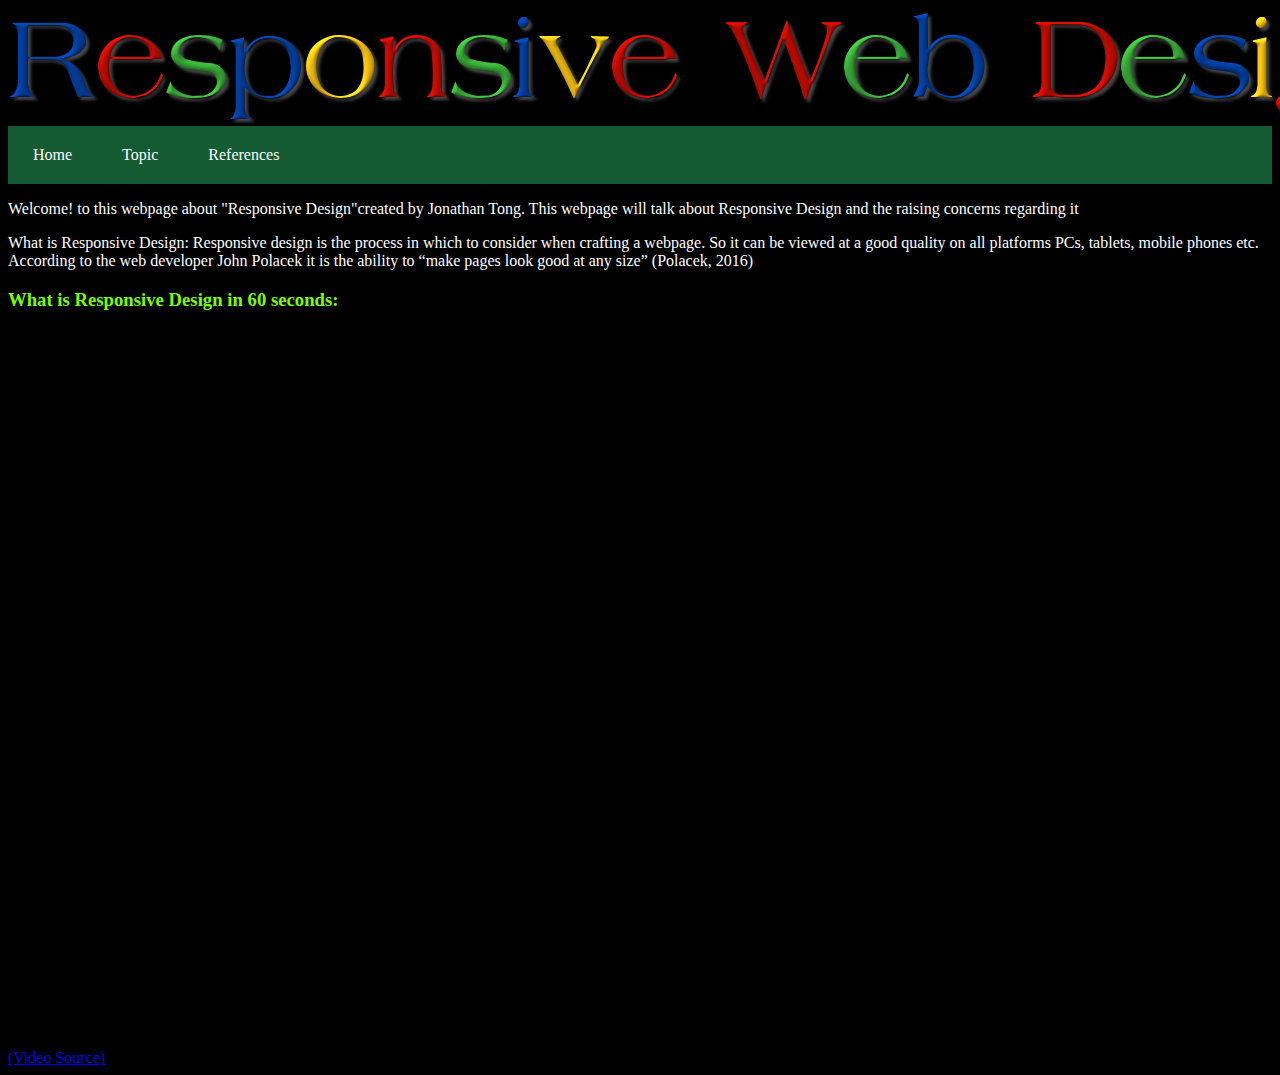
<file: index.html>
<html>
    <head>
        <title>Jonathan Tong s235936 </title>
        
    </head>
    <head><link rel=stylesheet type="text/css" href="CSS%20for%20HTML%20Webpage.css"> </head>
    
    <body>
    <div class="header"></div>
        <div class="container"></div>
        <div class="logo"> <img src="Responsive%20Web%20Design%20Logo.png" </div>     
<style>
ul {
    list-style-type: none;
    margin: 0;
    padding: 0;
    overflow: hidden;
    background-color: #145A32;
}

li {
    float: left;
}

li a {
    display: block;
    color: white;
    text-align: center;
    padding: 20px 25px;
    text-decoration: none;
}

li a:hover {
    background-color: #111;
}
</style>
</head>
<body>

</style>
        <div class="nav"></div>
        <ul>
        <li><a href="index.html">Home</a> </li>
        <li><a href="topic.html">Topic</a> </li>
        <li><a href="References.html">References</a> </li>    
        </ul>
        </div>
    
    <div class="container">    
    <div class="content">  
       <p> Welcome! to this webpage about "Responsive Design"created by Jonathan Tong. This webpage will talk about Responsive Design and the raising concerns regarding it</p> 
        <p> What is Responsive Design:
        Responsive design is the process in which to consider when crafting a webpage. So it can be viewed at a good quality on all platforms PCs, tablets, mobile phones etc. According to the web developer John Polacek it is the ability to “make pages look good at any size” (Polacek, 2016) </p>

<h3> What is Responsive Design in 60 seconds:</h3>
    <div id="embedded video home page"><iframe width="1280" height="720" src="https://www.youtube.com/embed/snQp757_Rr0" frameborder="0" allowfullscreen></iframe></div>
    <a href="https://www.youtube.com/watch?v=snQp757_Rr0">(Video Source)</a>   
        
 </body>       
        
</html>
</file>
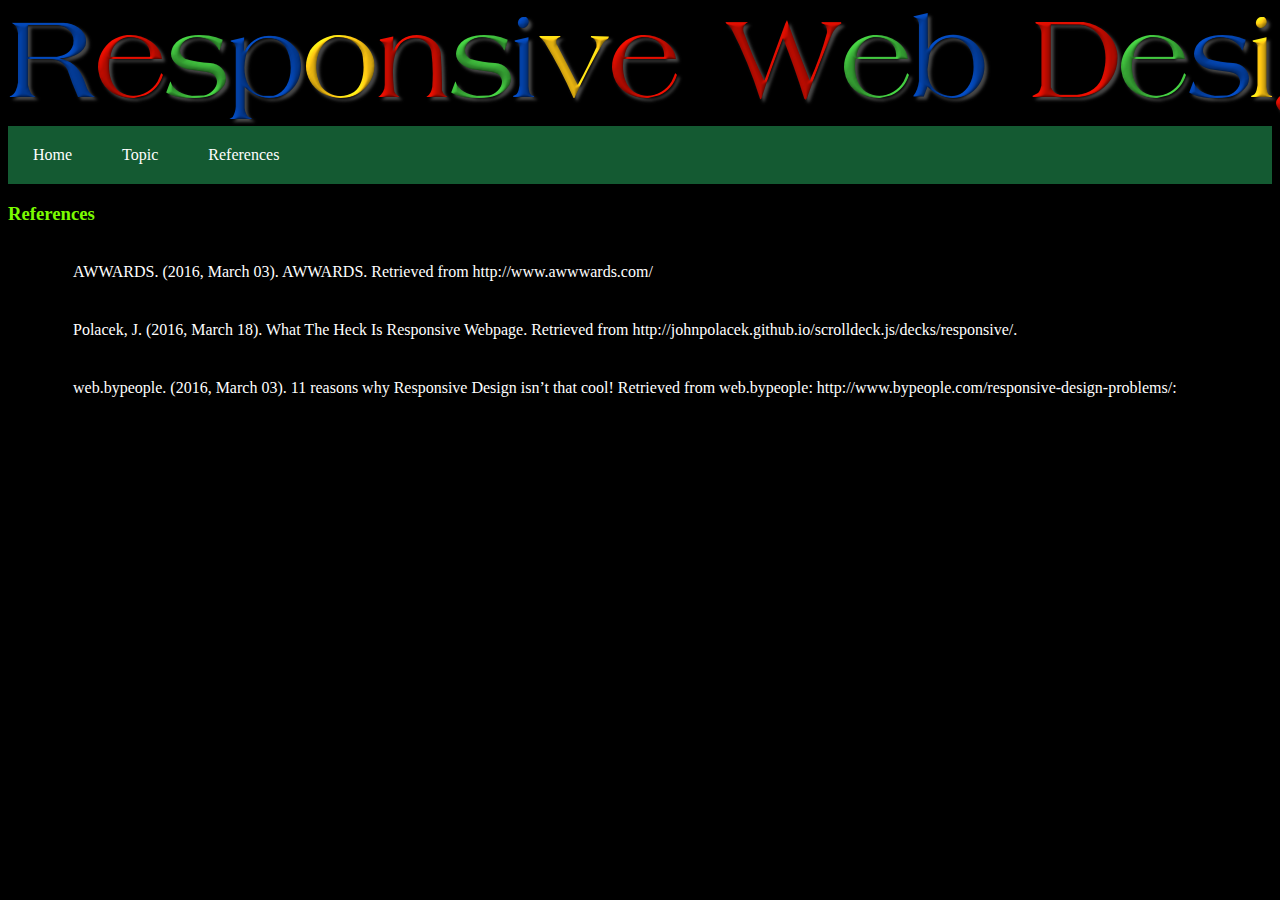
<file: References.html>
<html> 
    <head><link rel=stylesheet type="text/css" href="CSS%20for%20HTML%20Webpage.css"> </head>
<body>
    <div class="logo"> <img src="Responsive%20Web%20Design%20Logo.png" </div>
       
 <style>
ul {
    list-style-type: none;
    margin: 0;
    padding: 0;
    overflow: hidden;
    background-color: #145A32;
}

li {
    float: left;
}

li a {
    display: block;
    color: white;
    text-align: center;
    padding: 20px 25px;
    text-decoration: none;
}

li a:hover {
    background-color: #111;
}
</style>
</head>
<body>

</style>
       
    <div class="container">    
        
        <div class="nav"></div>
        <ul>
        <li><a href="index.html">Home</a> </li>
        <li><a href="topic.html">Topic</a> </li>
        <li><a href="References.html">References</a> </li>    
            
        </ul>
        
        
        </div>
    <h3> References </h3>
    
    <ol> 
    <li> 
     <a href="http://www.awwwards.com/"> AWWARDS. (2016, March 03). AWWARDS. Retrieved from http://www.awwwards.com/ </a>   
    </li>
    <li>
    <a href="http://johnpolacek.github.io/scrolldeck.js/decks/responsive"> Polacek, J. (2016, March 18). What The Heck Is Responsive Webpage. Retrieved from http://johnpolacek.github.io/scrolldeck.js/decks/responsive/.</a>
    </li>
    <li>
    <a href="http://www.bypeople.com/responsive-design-problems/"> web.bypeople. (2016, March 03). 11 reasons why Responsive Design isn’t that cool! Retrieved from web.bypeople: http://www.bypeople.com/responsive-design-problems/: </a>
    </li>
   
    </ol>
    

    
    
    
    </body>



</html>
</file>
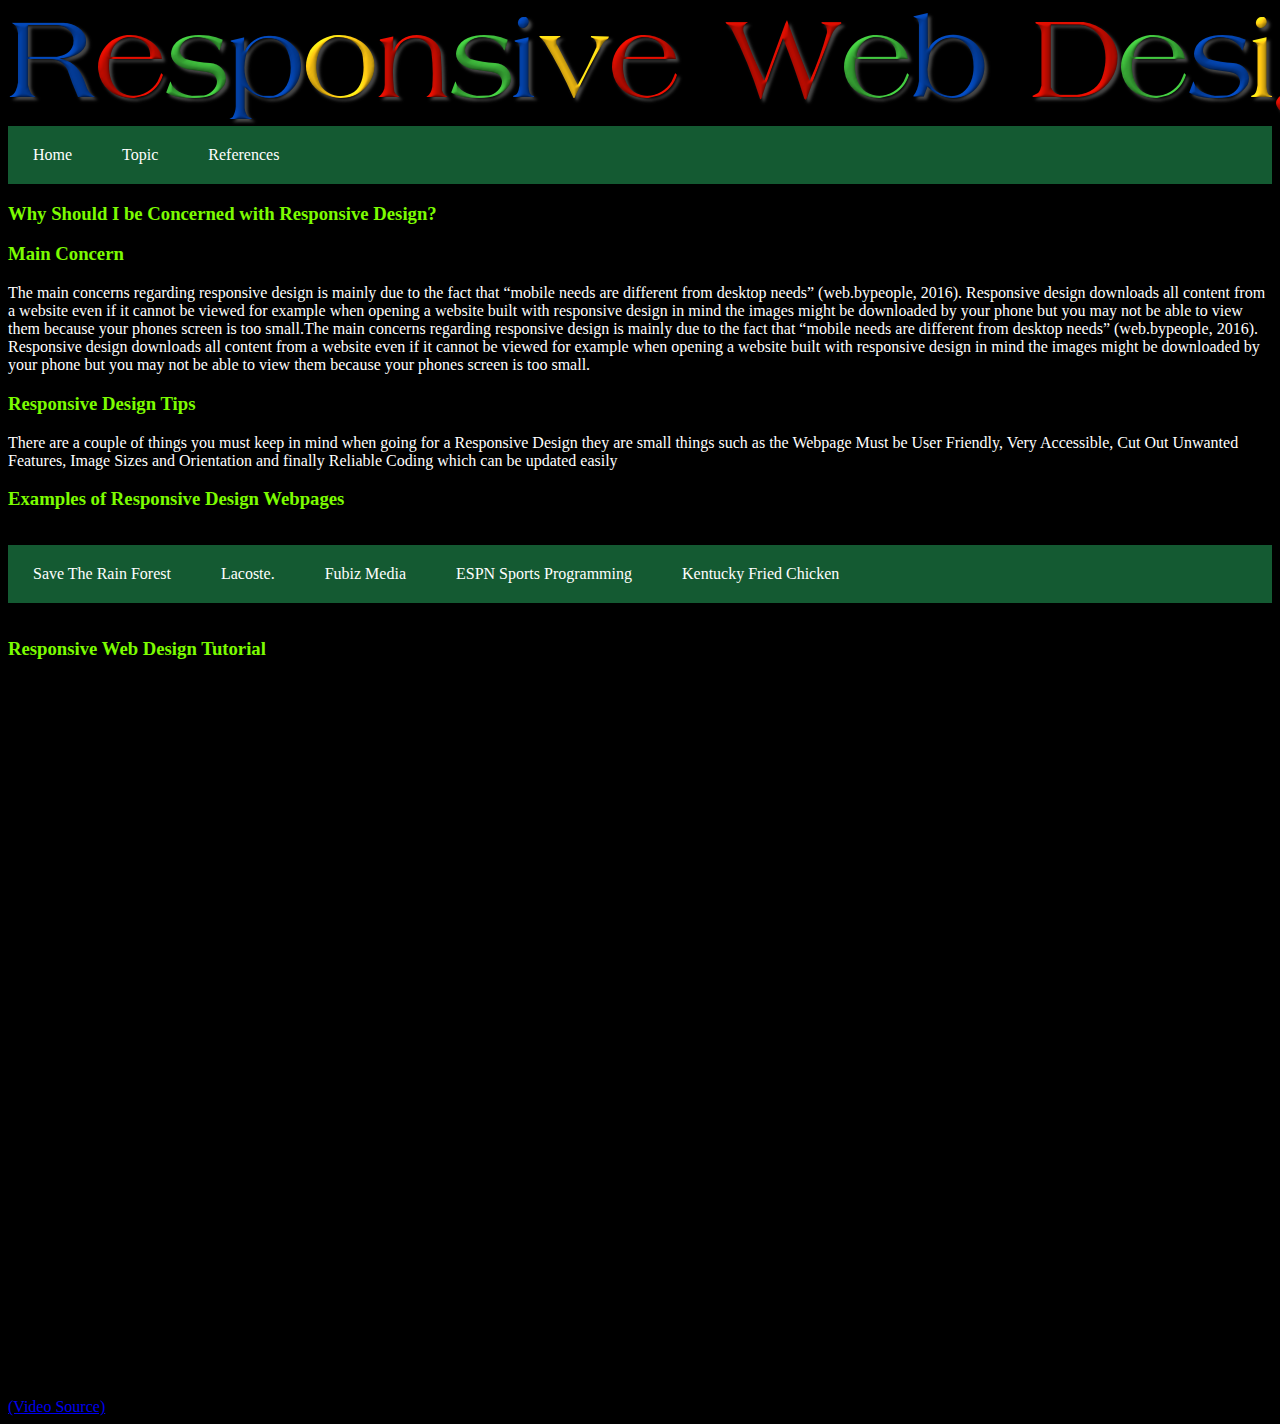
<file: topic.html>
<html>
    <head><link rel=stylesheet type="text/css" href="CSS%20for%20HTML%20Webpage.css"> </head>
    
    <div class="header"></div>
        <div class="container"></div>
        <div class="logo"> <img src="Responsive%20Web%20Design%20Logo.png" </div>
     <div class="nav"></div>
                    
            <style>
ul {
    list-style-type: none;
    margin: 0;
    padding: 0;
    overflow: hidden;
    background-color: #145A32;
}

li {
    float: left;
}

li a {
    display: block;
    color: white;
    text-align: center;
    padding: 20px 25px;
    text-decoration: none;
}

li a:hover {
    background-color: #111;
}
</style>
</head>
<body>

</style>
       
    <div class="container">    
            
            <ul>
        <li><a href="index.html">Home</a> </li>
        <li><a href="topic.html">Topic</a> </li>
        <li><a href="References.html">References</a> </li>    
        </ul>
        </div>
            <body> 
            <h3> Why Should I be Concerned with Responsive Design?</h3>
    
    <h3> Main Concern </h3>  
        <p> The main concerns regarding responsive design is mainly due to the fact that “mobile needs are different from desktop needs” (web.bypeople, 2016). Responsive design downloads all content from a website even if it cannot be viewed for example when opening a website built with responsive design in mind the images might be downloaded by your phone but you may not be able to view them because your phones screen is too small.The main concerns regarding responsive design is mainly due to the fact that “mobile needs are different from desktop needs” (web.bypeople, 2016). Responsive design downloads all content from a website even if it cannot be viewed for example when opening a website built with responsive design in mind the images might be downloaded by your phone but you may not be able to view them because your phones screen is too small. </p>
    
        <h3> Responsive Design Tips </h3>
        <p> There are a couple of things you must keep in mind when going for a Responsive Design they are small things such as the Webpage Must be User Friendly, Very Accessible, Cut Out Unwanted Features, Image Sizes and Orientation and finally	Reliable Coding which can be updated easily</p>
    
  
    
       
        <h3>Examples of Responsive Design Webpages</h3>
        <p> 
                
           <ul> 
    <li> 
     <a href="http://rainforest.arkivert.no/#kart "> Save The Rain Forest </a>   
    </li>
    <li>
    <a href="http://lacostewinter.seeourwork.cn/en/intro"> Lacoste.</a>
    </li>
    <li>
    <a href=" http://www.fubiz.net/"> Fubiz Media </a>
    </li>
    <li>
    <a href=" https://mediadistribution.espn.com/"> ESPN Sports Programming</a>
    </li>
    <li>
    <a href="https://www.kfc.com/"> Kentucky Fried Chicken </a>
    </li>
                </ul>
   
          </p>
                
       <h3> Responsive Web Design Tutorial </h3>            

    <div id="embedded video"><iframe width="1280" height="720" src="https://www.youtube.com/embed/BIz02qY5BRA" frameborder="0" allowfullscreen></iframe></div>
    <a href="https://www.youtube.com/watch?v=BIz02qY5BRA">(Video Source)</a>
    
    
    </body>
</html>
</file>
